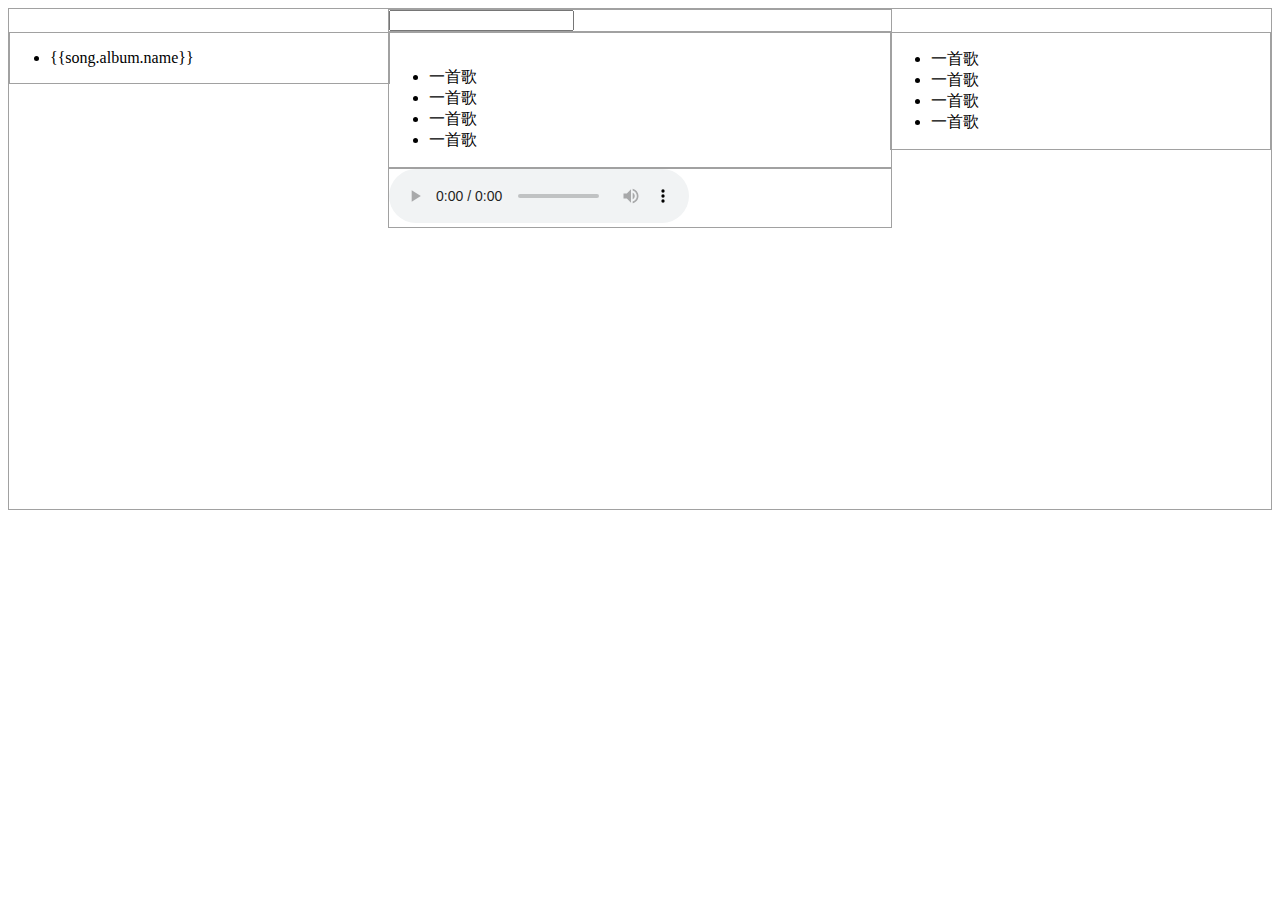
<file: music.html>
<!DOCTYPE html>
<html>
<head>
	<meta charset="utf-8"> 
	<title>music</title>
    <link rel="stylesheet" href="https://cdn.staticfile.org/twitter-bootstrap/3.3.7/css/bootstrap.min.css">
    <link rel="stylesheet" href="./css/music.css">   
	<script src="https://cdn.staticfile.org/jquery/2.1.1/jquery.min.js"></script>
    <script src="https://cdn.staticfile.org/twitter-bootstrap/3.3.7/js/bootstrap.min.js"></script>
    <script src="https://cdn.staticfile.org/vue/2.2.2/vue.min.js"></script>
    <script src="https://cdn.staticfile.org/axios/0.18.0/axios.min.js"></script>
</head>
<body>
<div class="container " id="app">
        <!-- 搜索栏 -->
        <div class="section" id="app" >
            <div class="searchbar">
                <input type="search" v-model="keyword" @keyup.enter="getSongs(keyword)">
            </div>

        </div>
        <!-- 音乐列表 -->
        <div class="musiclist left" >
            <ul>
                <li v-for="song in songlist">  
                    {{song.album.name}}
                </li>

            </ul>
        </div>
        <!-- 热门评论 -->
        <div class="hotconment right">
            <ul>
                <li>
                    一首歌
                </li>
                <li>一首歌</li>
                <li>一首歌</li>
                <li>一首歌</li>
            </ul>
        </div>

        <!-- 专辑图片   -->
        <div class="img section" >
            <img >
            <ul>
                <li>
                    一首歌
                </li>
                <li>一首歌</li>
                <li>一首歌</li>
                <li>一首歌</li>
            </ul>
        </div>
        <!-- 音乐播放器 -->
        <div class="adio section">
            <audio controls>
                <source src=" " type="audio/mpeg">
            您的浏览器不支持 audio 元素。
            </audio>
        </div>

</div>

<script >
    // src="./js/main.js"
    new Vue({
        el:"#app",
        data:{
            keyword:'',
            songlist:[],
        },
        methods:{
            getSongs:function(keyword){
                var that = this
                axios.get('https://autumnfish.cn/search?keywords='+keyword).then(
                    function(response){
                    console.log(response);
                    console.log(response.data.result.songs);
                    that.songlist = response.data.result.songs;
                    },
                    function(err){
                    console.log(err);
                    },
                )    
            }
        }
    })
</script>

</body>
</html>
</file>
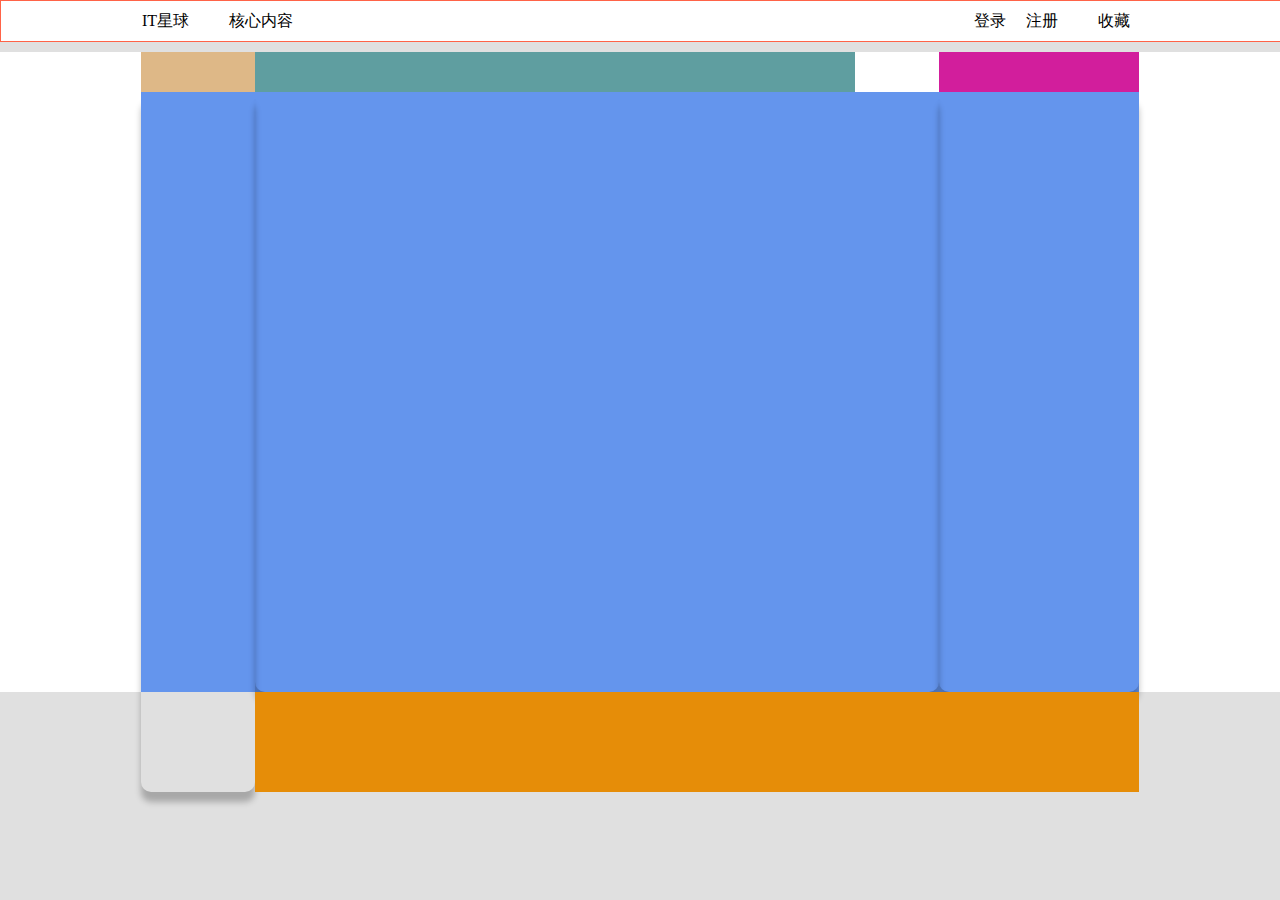
<file: site_index.html>
<!DOCTYPE html>
<html lang="en">

<head>
    <meta charset="UTF-8">
    <meta name="viewport" content="width=device-width, initial-scale=1.0">
    <title>Document</title>
    <link rel="stylesheet" href="https://at.alicdn.com/t/font_1954245_wid03fe57yi.css" />
    <script src="https://at.alicdn.com/t/font_1954245_ehkjeiczdu.js"></script>
    <link rel="stylesheet" href="https://at.alicdn.com/t/font_1954245_wid03fe57yi.css" />
    <link rel="stylesheet" href="./css/style.css" />

</head>

<body>
    <!-- 顶部 -->
    <div id="header">
        <div class="header">
            <div class="header-left">
                <div>
                    <span>IT星球</span>
                </div>

                <div>
                    <a href="">
                        <svg class="icon" aria-hidden="ture">
                            <use xlink:href="#icon-xinwendongtai" />
                        </svg>
                        核心内容
                        <i class="icon-arrow-down iconfont"></i>
                    </a>
                </div>

            </div>
            <div class="header-right">
                <div>
                    <a href="">
                        <svg class="icon" aria-hidden="ture">
                            <use xlink:href="#icon-credit-level" />
                        </svg>
                        收藏
                    </a>
                </div>
                <div>
                    <a href="">
                        注册
                    </a>
                </div>
                <div>
                    <a href="">
                        <svg class="icon" aria-hidden="ture">
                            <use xlink:href="#icon-operation" />
                        </svg>
                        登录
                    </a>
                </div>
            </div>
        </div>

    </div>
    <!-- 顶部结束 -->
    <!-- 导航栏 -->
    <div id="nav">
        <div class="nav">
            <div class="nav-left"></div>
            <div class="nav-middle"></div>
            <div class="nav-right"></div>
        </div>

    </div>

    <!-- 导航栏结束 -->
    <!-- banner栏 -->
    <div id="banner">
        <div class="banner">
            <div class="banner-left"></div>
            <div class="banner-middle"></div>
            <div class="banner-right"></div>
            <div class="banner-bottom"></div>
        </div>

    </div>
    <!-- banner栏结束 -->
</body>

</html>


<!-- 
    1.一旦浮动，dispaly属性失效，可以设置宽高
    2.行内元素没有宽高属性，不占一行
    3.在不设置宽高的情况下，让父类可以感知之类高度
        overflow:hidden;
        float:right or left ;
    4.clear:both; 清除两边浮动，新起一行
    5.代码区第一行输入！并回车，就能得到如下图HTML标准格式的代码了
    6.relative相对定位以后，元素原来的物理位置依然被占用
        absolute绝对定位的元素不占用原有物理位置，以其他元素作为参照物移动
        . 如果元素外层元素非static,则按外层元素做参考点
        .寻找距离最近的外层元素做参考定位
    7.z-index 值对定位元素有效，指定显示层级
    8.display设置元素类型：行内元素inline、块状元素block、行内块状inline-block
        单元格形式 table-cell  隐藏none(不占物理位置)
        . visibility:hidden 隐藏占物理位置  - visible显示
    9.margin 上下合并，以最大值控制，左右不合并
        . 父子 margin合并，父加border后不合并
        . 浮动元素的外边距不会合并
        . 允许使用负外边距
    10. border style不设置不显示线 不写宽默认3px  dotted/solid/double(>=3px)/dashed/none
    11. . box-sizing:
        content-box 标准盒  border 和padding 要计入盒子宽高，技术时要减去
        border-box  怪异盒  包含在盒子宽高
-->
</file>
<file: css/music.css>
.container {
    position: relative;
    border:1px solid #a1a1a1;
    height: 500px;
  }

.left {
    position: absolute;
    left: 0px;
    width: 30%;
    border:1px solid #a1a1a1;
    }

.right {
    position: absolute;
    right: 0px;
    width: 30%;
    border:1px solid #a1a1a1;
    }

.section {
    /* position is static by default */
    margin-left: 30%;
    margin-right: 30%;
    border:1px solid #a1a1a1;
    }

.footer {
    position: fixed;
    bottom: 0;
    left: 0;
    height: 70px;
    background-color: white;
    width: 100%;
    border:1px solid #a1a1a1;
    }
</file>
<file: css/style.css>
body,img,ul,li{
    background: rgb(224, 224, 224);
    padding: 0;
    margin: 0;
}

.icon {
    width: 1em; height: 1em;
    vertical-align: -0.15em;
    fill: currentColor;
    overflow: hidden;
 }

a{
    text-decoration: none;
    text-decoration-color: black;
    color: black;
}

a:hover{
    text-decoration: none;
    color: rgb(42, 160, 238);
}

#header{
    width: 100%;
    height: 40px;
    background: white;
    border: solid tomato 1px;
}

.header{
    width: 998px;
    height: 40px;
    /* background: yellow; */
    margin: auto;
}

.header-left{
    width: 300px;
    height: 40px;
    /* background: blueviolet; */
    float: left;
    line-height: 40px;
}

.header-left>div{
    float: left;
}

.header-left>div:nth-child(2){
    margin-left: 20px;
}


.header-right{
    width: 300px;
    height: 40px;
    float: right;
    line-height: 40px;
}

.header-right>div{
    float: right;
    margin-right:10px;
    margin-left:10px;
}

/* nav */
#nav{
    width: 100%;
    margin-top: 10px;
    background: white;
    height: 40px;
}

.nav{
    width: 998px;
    margin: auto;
}

.nav-left{
    width: 114px;
    height: 40px;
    float: left;
    background: burlywood;

}

.nav-middle{
    float: left;
    background: cadetblue;
    height: 40px;
    width: 600px;
}

.nav-right{
    float: right;
    background: rgb(210, 30, 156);
    height: 40px;
    width: 200px;
}

/* banner */

#banner{
    width: 100%;
    margin:auto;
    background: white;
    clear: both;
    
}

.banner{
    height: 600px;
    width: 998px;
    background: cornflowerblue;
    margin: auto;

}

.banner-left{
    width: 114px;
    height: 700px;
    float: left;
    border-radius: 10px;
    box-shadow: 0 10px 6px rgba(0, 0, 0, 0.25);
}

.banner-middle{
    height: 600px;
    width: 684px;
    float: left;
    border-radius: 10px;
    box-shadow: 0 10px 6px rgba(0, 0, 0, 0.25);
}

.banner-right{
    height: 600px;
    width: 200px;
    float: right;
    border-radius: 10px;
    box-shadow: 0 10px 6px rgba(0, 0, 0, 0.25);
}

.banner-bottom{
    height: 100px;
    width: 884px;
    background: rgb(230, 141, 8);
    float: right;
}



/* banner

calc(xxx)
*/
</file>
